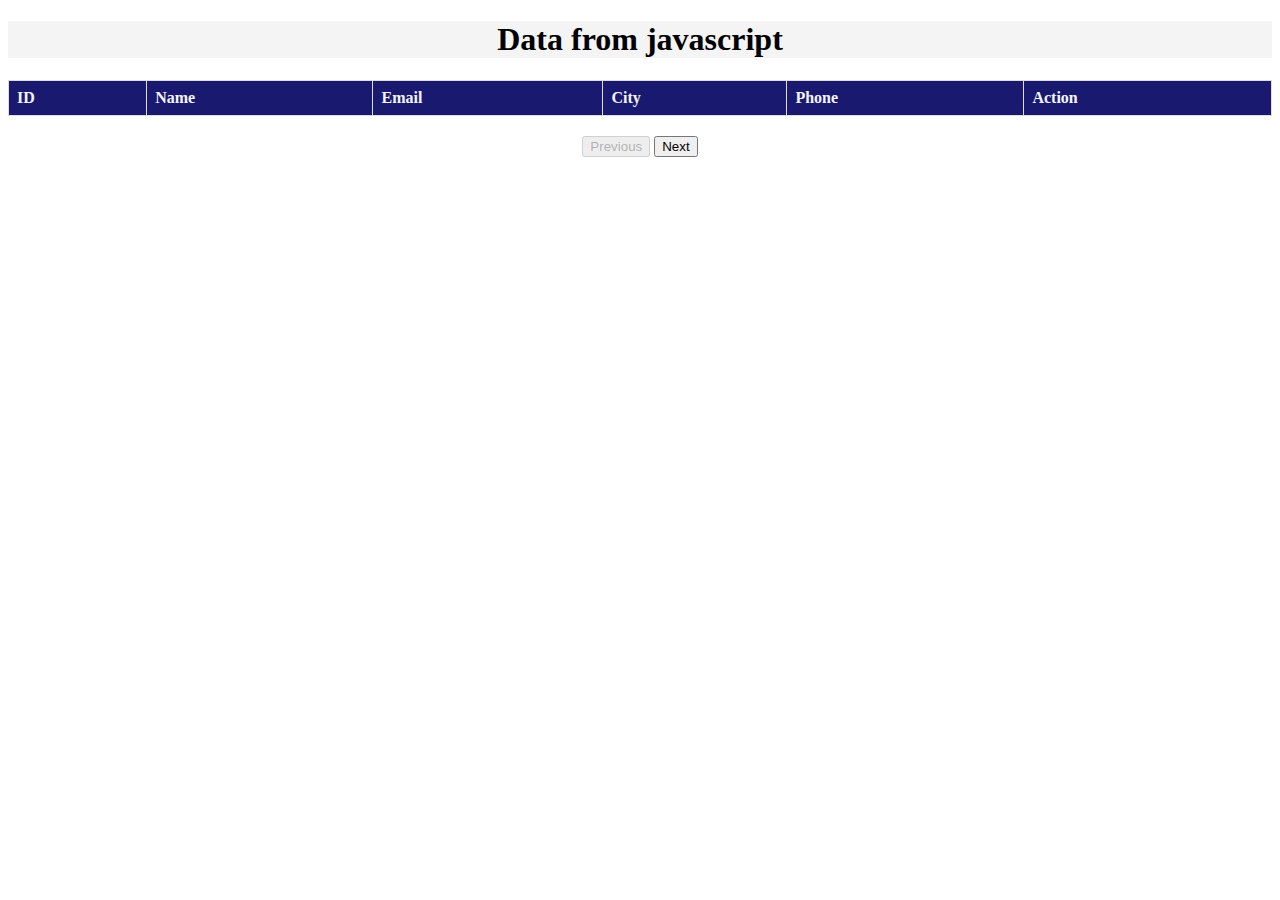
<file: index.html>
<!DOCTYPE html>
<html lang="en">
<head>
    <meta charset="UTF-8">
    <meta name="viewport" content="width=device-width, initial-scale=1.0">
    <title>API Data Table</title>
    <style>
        table {
            width: 100%;
            border-collapse: collapse;
        }
        th, td {
            border: 1px solid #ddd;
            padding: 8px;
        }
        th {
            background-color: #f4f4f4;
            text-align: left;
        }
        .heading{
            text-align: center; 
            background-color: #f4f4f4;
        }
        thead tr th{
            background-color: midnightblue;
         color: #f4f4f4;   
        }
        .btn-view{
            padding: 5px 20px 5px 20px;
            border: none;
            outline: none;
            background-color: rgb(59, 59, 90);
            color: #f4f4f4;  
        }
    </style>
</head>
<body>
    
    <h1 class="heading">
        Data from javascript<span class="lblId"></span>
    </h1>
    <table id="data-table">
        <thead>
            <tr>
                <th>ID</th>
                <th>Name</th>
                <th>Email</th>
                <th>City</th>
                <th>Phone</th>
                <th>Action</th>
            </tr>
        </thead>
        <tbody>
            <!-- Data will be populated here -->
        </tbody>
    </table>
    <div style="text-align: center; margin: 20px;">
        <button id="prev" disabled>Previous</button>
        <span id="page-links"></span>
        <button id="next">Next</button>
    </div>
    
    
    <script>
        const apiUrl = 'https://jsonplaceholder.typicode.com/users';
        //const apiUrl = 'https://dummyjson.com/user';

        const tableBody = document.getElementById('data-table').querySelector('tbody');
        const prevButton = document.getElementById('prev');
        const nextButton = document.getElementById('next');
        const pageLinksContainer = document.getElementById('page-links');
        const recordsPerPage = 4; // Number of records to display per page
        let currentPage = 1;
        let totalPages = 0;
        const maxPageLinks = 20; // Maximum number of page links to display at a time
        let data = [];
    
        // Fetch Data from API
        fetch(apiUrl)
            .then(response => response.json())
            .then(json => {
                data = json; // Store the data
                totalPages = Math.ceil(data.length / recordsPerPage);
                displayPage(currentPage); // Display the first page
                generatePageLinks(); // Generate page links
            })
            .catch(error => console.error('Error fetching data:', error));
    
        // Function to display a specific page
        function displayPage(page) {
            tableBody.innerHTML = ''; // Clear existing rows
            const start = (page - 1) * recordsPerPage;
            const end = start + recordsPerPage;
            const pageData = data.slice(start, end); // Get the data for the current page
    
            pageData.forEach(user => {
                const row = document.createElement('tr');
    
                const idCell = document.createElement('td');
                const nameCell = document.createElement('td');
                const emailCell = document.createElement('td');
                const addressCell = document.createElement('td');
                const phoneCell = document.createElement('td');
                const buttonCell = document.createElement('td');
    
                idCell.textContent = user.id;
                nameCell.textContent = user.name;
                emailCell.textContent = user.email;
                addressCell.textContent = user.address.city;
                phoneCell.textContent = user.phone;
    
                const button = document.createElement('button');
                button.textContent = 'View';
                button.classList.add('btn-view');
                button.onclick = () => {
                    document.querySelector('.heading').textContent = `Selected ID - ${user.id}`;
                };
    
                buttonCell.appendChild(button);
    
                row.appendChild(idCell);
                row.appendChild(nameCell);
                row.appendChild(emailCell);
                row.appendChild(addressCell);
                row.appendChild(phoneCell);
                row.appendChild(buttonCell);
    
                tableBody.appendChild(row);
            });
    
            // Update button states
            prevButton.disabled = page === 1;
            nextButton.disabled = page === totalPages;
    
            // Update page links if necessary
            generatePageLinks();
        }
    
        // Function to generate dynamic page links
        function generatePageLinks() {
            pageLinksContainer.innerHTML = ''; // Clear existing links
            const startPage = Math.floor((currentPage - 1) / maxPageLinks) * maxPageLinks + 1;
            const endPage = Math.min(startPage + maxPageLinks - 1, totalPages);
    
            for (let i = startPage; i <= endPage; i++) {
                const pageLink = document.createElement('a');
                pageLink.textContent = i;
                pageLink.href = '#';
                pageLink.style.margin = '0 5px';
                pageLink.style.textDecoration = i === currentPage ? 'underline' : 'none';
                pageLink.onclick = (e) => {
                    e.preventDefault();
                    currentPage = i;
                    displayPage(currentPage);
                };
                pageLinksContainer.appendChild(pageLink);
            }
    
            if (endPage < totalPages) {
                const moreLink = document.createElement('a');
                moreLink.textContent = '...';
                moreLink.href = '#';
                moreLink.style.margin = '0 5px';
                moreLink.onclick = (e) => {
                    e.preventDefault();
                    currentPage = endPage + 1;
                    displayPage(currentPage);
                    generatePageLinks();
                };
                pageLinksContainer.appendChild(moreLink);
            }
        }
    
        // Event listeners for pagination buttons
        prevButton.addEventListener('click', () => {
            if (currentPage > 1) {
                currentPage--;
                displayPage(currentPage);
            }
        });
    
        nextButton.addEventListener('click', () => {
            if (currentPage < totalPages) {
                currentPage++;
                displayPage(currentPage);
            }
        });
    </script>
    
    
    
</body>
</html>
</file>
